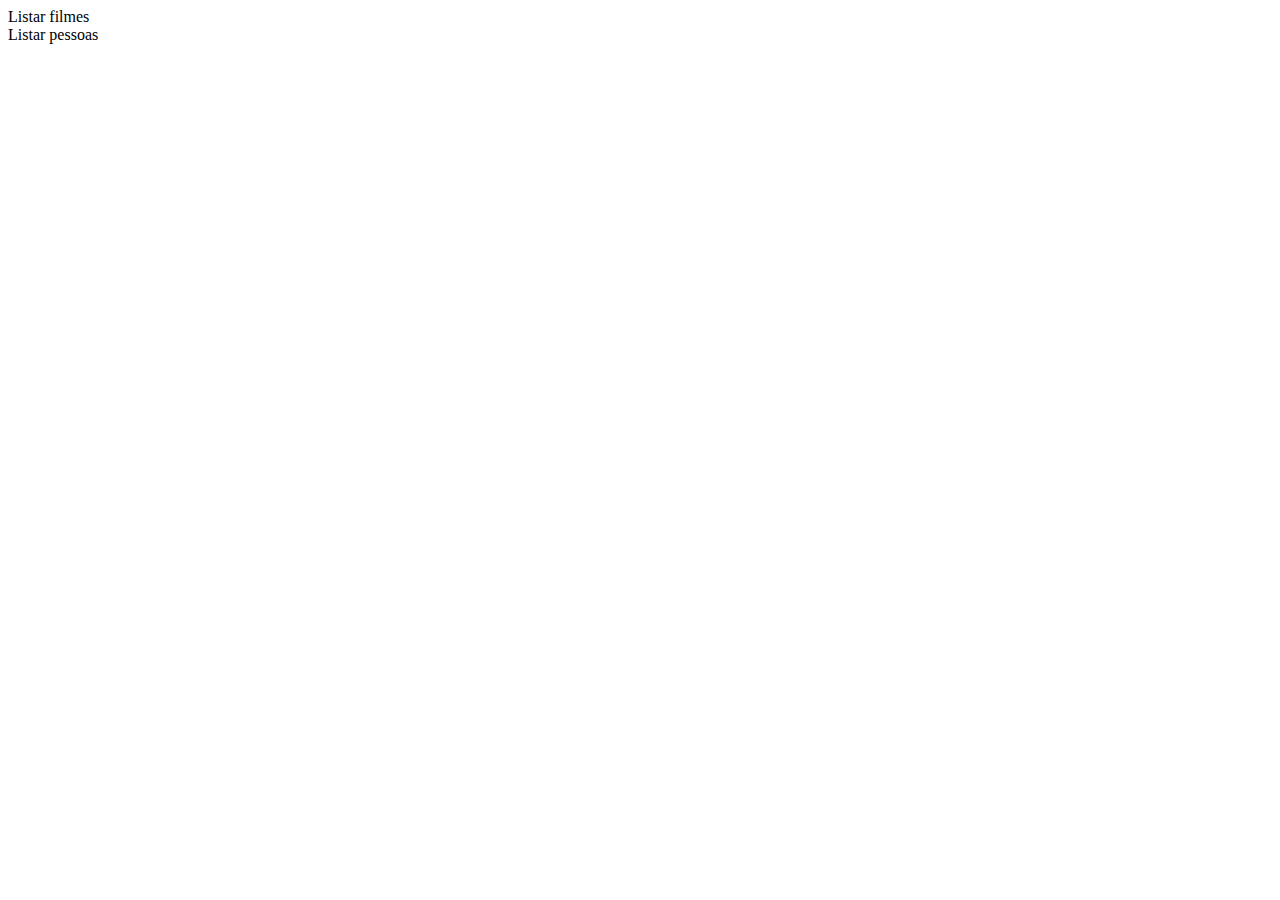
<file: target/classes/templates/index.html>
<!doctype html>
<html xmlns:th="http://www.thymeleaf.org">
<div th:replace="head:: head" />

<body>
	<div th:replace="menu:: menu" />
	<main class="container">
		<div class="bg-light p-5 rounded">
			<!-- colocar os componentes -->

			<div class="row">
				<a th:href="@{/filmes/list}">Listar filmes</a>

				<div class="row">
					<a th:href="@{/person/list}">Listar pessoas</a>
					
				

					<!-- colocar os componentes -->
				</div>

			</div>
	</main>
	<script type="text/javascript" th:src="@{/js/bootstrap.bundle.min.js}"></script>
</body>

</html>
</file>
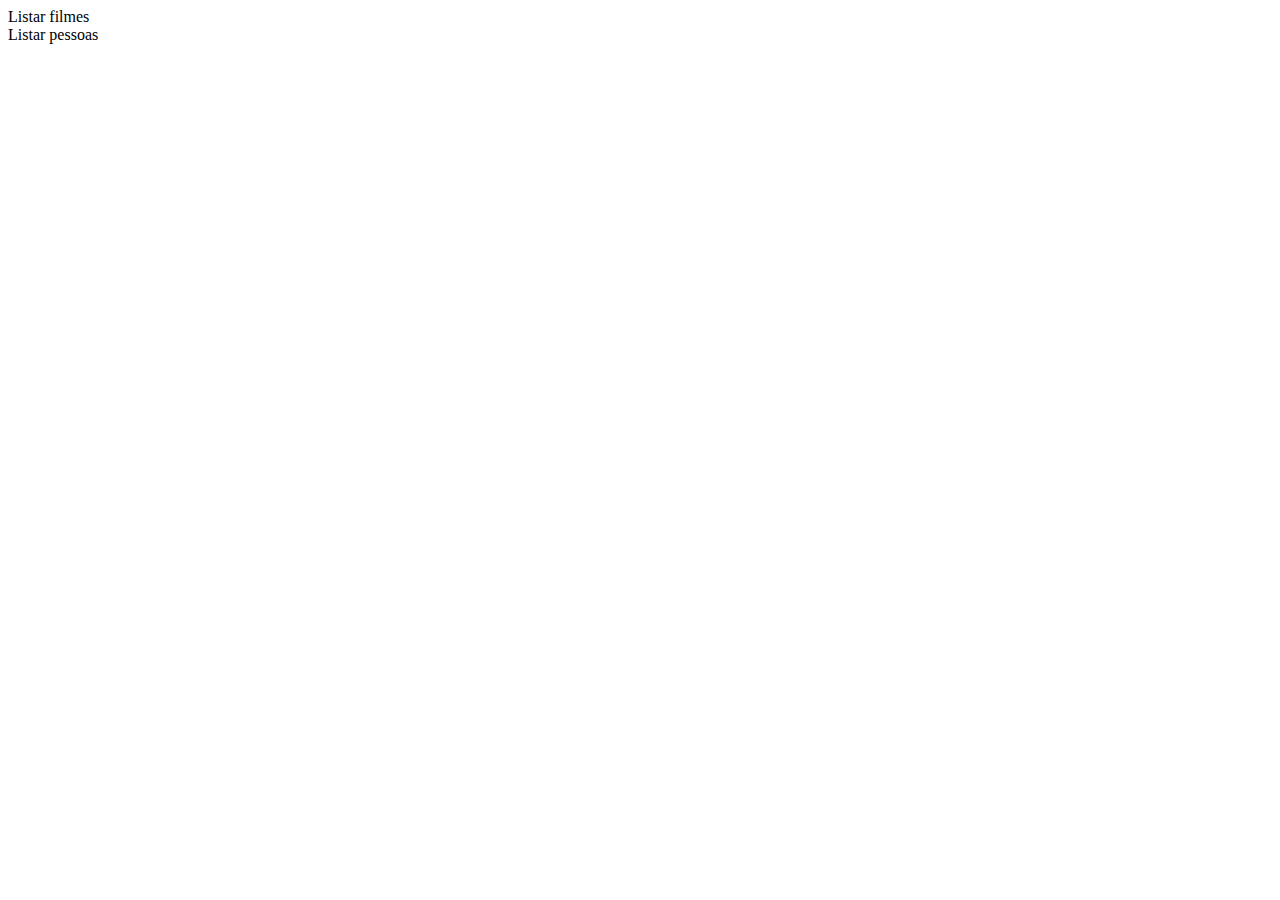
<file: src/main/resources/templates/index.html>
<!doctype html>
<html xmlns:th="http://www.thymeleaf.org">
<div th:replace="head:: head" />

<body>
	<div th:replace="menu:: menu" />
	<main class="container">
		<div class="bg-light p-5 rounded">
			<!-- colocar os componentes -->

			<div class="row">
				<a th:href="@{/filmes/list}">Listar filmes</a>

				<div class="row">
					<a th:href="@{/person/list}">Listar pessoas</a>

					<!-- colocar os componentes -->
				</div>

			</div>
	</main>
	<script type="text/javascript" th:src="@{/js/bootstrap.bundle.min.js}"></script>
</body>

</html>
</file>
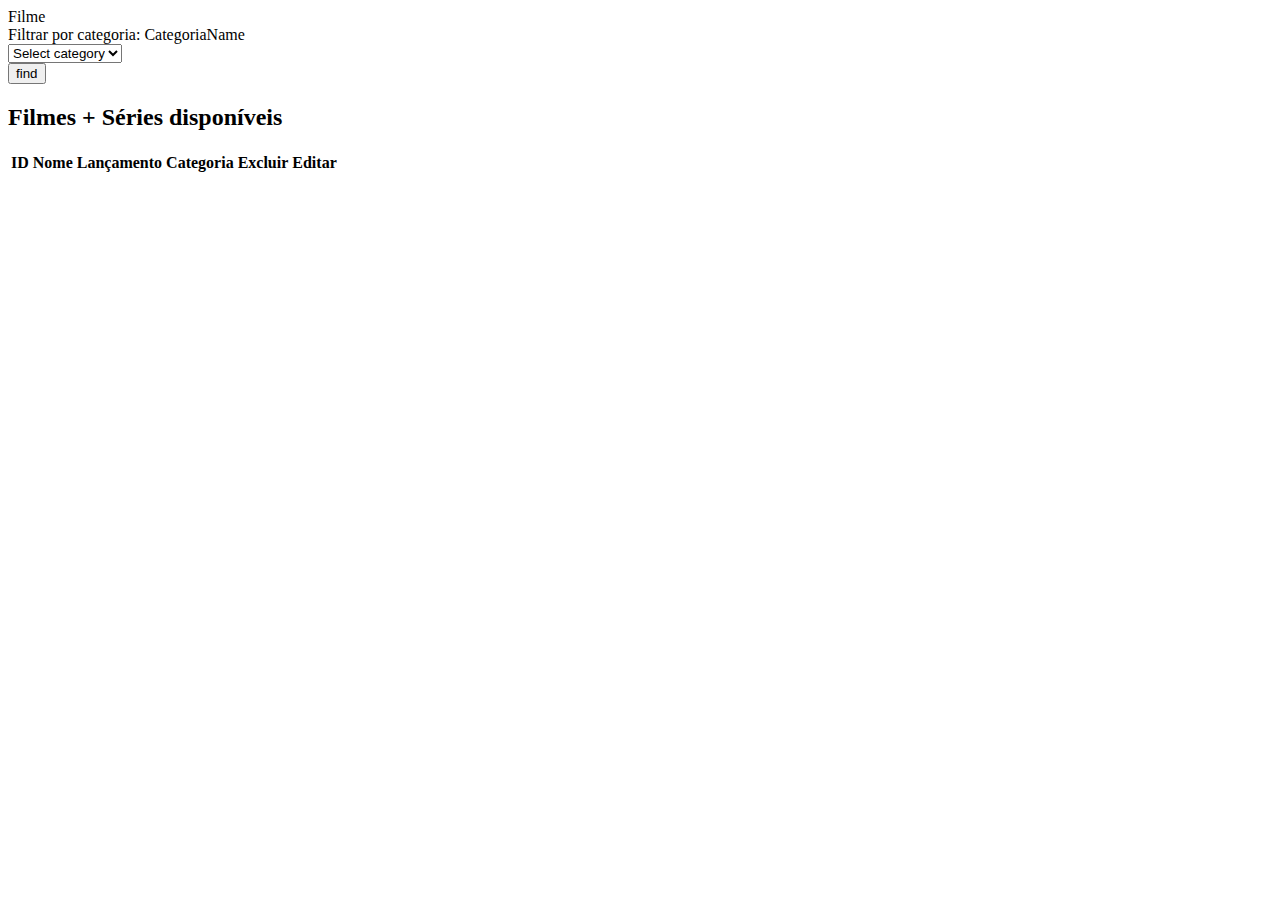
<file: target/classes/templates/filmes/list.html>
<!doctype html>
<html xmlns:th="http://www.thymeleaf.org">

<div th:replace="head:: head" />

<body>
	<!-- 
    BARRA DE NAVEGACAO 
  -->
	<!-- INJETA O FRAGMENT MENU -->
	<div th:replace="menu:: menu" />
	<!-- 
    CONTEUDO DA PAGINA 
  -->
	<main class="container">
		<a class="btn btn-primary active" role="button" th:href="@{/filmes/new}">
			<i class="bi bi-plus-square"></i>
			Filme
		</a>
		
		<!--	
		<main class="container">
			<a class="btn btn-info btn-sm" role="button" th:href="@{/filmes/update}">
				<i class="bi bi-dash-square"></i>
				Editar
			</a>

			
        <class="btn btn-info btn-sm" th:href="@{/filmes/editar}" role="button">
            <span class="oi oi-brush" title="Editar" aria-hidden="true"></span>
        -->
        
        <!--ADRIANO'S CODE  REFACTORED TO FIT MY CODE
        	 <section class="row">
        <form th:if="${/api/v1/movie/{id}}" th:action="@{/api/v1/movie/{id}}" class="form mb-4 col-md-6" method="GET">
        	<div class="form-group mb-2">
        		<label for="id">Escolha o ID: </label><br>
        		<input type="number" id="id" name="id" placeholder="digite ou selecione um id" style="outline:none;width:67%">
        	</div>
        	<button class="btn btn-success">Buscar por ID</button>
        </form>
        
        <!-- THYMELEAF CONDITIONAL CASES; NEED TO STUDY THYMELEAF
        <form th:if="${/api/v1/search}" th:action="@{/api/v1/search}" class="form mb-4 col-md-6" method="GET">
        	<div class="form-group">
        		<h3>Filtrar: </h3>
        	</div>
        	<div class="form-group mb-2">
        		<label for="minDate">Data inicial:</label>
        		<input class="form-control" name="minDate" type="date" id="minDate" placeholder="Data inicial">
        	</div>
        	<div class="form-group mb-2">
        		<label for="maxDate">Data final:</label>
        		<input class="form-control" name="maxDate" type="date" id="maxDate" placeholder="Data final">
        	</div>
        	<div class="form-group mb-2">
        		<label for="genre">Gênero:</label>
        		<select class="form-select" id="genre" name="genre" required>
        			<option th:each="genre: ${genres}" th:value="${genre.id}" th:text="${genre.name}">
        		</select>
        	</div>
        	<button class="btn btn-success">Filtrar</button>
        </form>
        </section>
      </div>
      
      <div class="row">
    
	  <div style="display:flex;justify-content:space-between">
	     <h2>Filmes</h2>
         <a th:href="@{/}" style="color:blue;text-decoration:none;font-size:22px;
         padding:7px;border:1px solid blue">Acesssar filmes com a API do TDMB</a>
	  </div>
      
      <div th:if="${mensagemDeErro}" th:text="${mensagemDeErro}">
      </div>
      
      <table th:if="${movie}" class="table table-striped table-bordered table-hover">
      	<thead>
      		<tr>
      			<th>ID</th>
      			<th>título</th>
      			<th>Data de lançamento</th>
      			<th>Nota</th>
      			<th>Detalhar</th>
      		</tr>
      	</thead>
      	<tbody>
      		<tr th:each="movie: ${filmeList}">
      			<td th:text="${movie.id}">
      			<td>
      				<span th:text="${movie.title}"></span><br>
          			<img style="width:150px;height:150px;" th:if="${movie.poster_path} != null" th:src="@{https://image.tmdb.org/t/p/w500{poster_path}(poster_path=${movie.poster_path})}">
      			</td>
      			<td th:text="${movie.release_date}">
      			<td th:text="${movie.vote_average}">
      			<td >
      				<a th:href="@{/api/v1/movie/{id}(id=${movie.id})}" class="btn btn-success">Detalhar</a>
      			</td>
      		</tr>
      	</tbody>
      </table>
      -->

			<div class="bg-light p-5 rounded">

				<div class="row">
					<form action="" method="POST">
						<div class="mb-2">
							<label class="form-label" for="categoria">Filtrar por categoria:
								<span>CategoriaName</span></label>
						</div>
						<div class="mb-2">
							<select class="form-select" name="cat" required="required">
								<option value="">Select category</option>
							</select>
						</div>
						<div class="mb-4">
							<button class="btn btn-success" type="submit">find</button>
						</div>
					</form>
				</div>

				<div class="row">

					<h2>Filmes + Séries disponíveis</h2>
					<table class="table table-striped table-bordered table-hover">
						<thead>
							<tr>
								<th>ID</th>
								<th>Nome</th>
								<th>Lançamento</th>
								<th>Categoria</th>
								<th>Excluir</th>
								<th>Editar</th>
							</tr>
						</thead>
						<tbody>
							<!-- USANDO O THYMELEAF PARA ITERAR NA LISTA DE FILMES -->
							<tr th:each="filme: ${filmeList}">
								<td th:text="${filme.id}" />
								<td th:text="${filme.title}" />
								<td th:text="${filme.release}" />
								<td th:text="${filme.category}" />
								<td><a th:href="@{/filmes/delete/{id}(id=${filme.id})}">
										<i class="bi bi-dash-circle" title="delete"></i>

									</a></td>
								<td><a th:href="@{/filmes/update/{id}(id=${filme.id})}">
										<i class="bi bi-dash-square" title="editar"></i>
									</a></td>
							</tr>
						</tbody>
					</table>

				</div>

			</div>
		</main>
		<script type="text/javascript" th:src="@{/js/bootstrap.bundle.min.js}"></script>
</body>

</html>
</file>
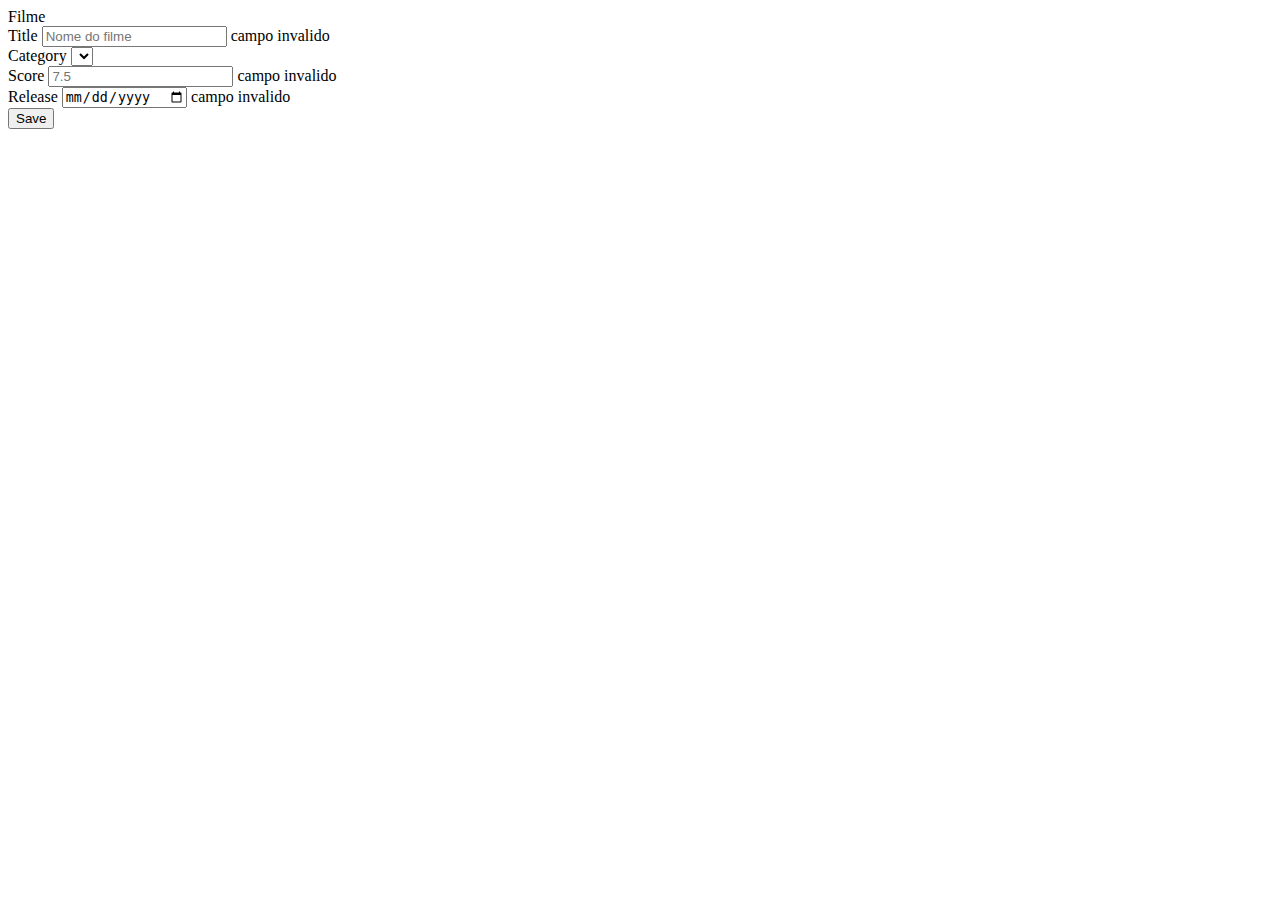
<file: target/classes/templates/filmes/manter.html>
<!doctype html>
<html xmlns:th="http://www.thymeleaf.org">
<div th:replace="head:: head" />

<body>
	<div th:replace="menu:: menu" />
	<main class="container">
		<a class="btn btn-primary active" role="button" th:href="@{/filmes/new}">
			<i class="bi bi-plus-square"></i>
			Filme
		</a>

		<!-- ADRIANO-S CODE 
		<div class="bg-light p-5 rounded">
			<div th:if="${extern_movie}" class="row">
				<div class="row mb-3">
					<h2 th:text="${extern_movie.title}">
				</div>
				<div class="row">
					<p style="max-width:750px" th:text="${extern_movie.overview}">
				</div>
				<div class="row mb-3">
					<div>
						<img th:if="${extern_movie.poster_path} != null" style="max-width:90%"
							th:src="@{https://image.tmdb.org/t/p/w500{poster_path}(poster_path=${extern_movie.poster_path})}">
					</div>
				</div>
				<div class="row mb-3">
					<p>
						<span>Número de avaliações: </span><span th:text="${extern_movie.vote_count}"></span>
					</p>
				</div>
				<div class="row mb-3">
					<p>
						<span>Data de lançamento: </span><span th:text="${extern_movie.release_date}"></span>
					</p>
				</div>
				<div class="row mb-3">
					<p>
						<span>Nota: </span><span th:text="${extern_movie.vote_average}"></span>
					</p>
				</div>
				<div class="row mb-3">
					<p>
						<span style="padding-bottom:10px;">Gêneros do filme: </span>
						<span th:if="${movie_genres}" th:each="genre: ${movie_genres}" th:text="${genre}" style="padding:5px; 
    		margin-right:5px;background-color: #ccc;border-radius:9%"></span>
					</p>
				</div>
				<div class="row mb-3">
					<form th:object="${filme_externo}" th:action="@{/filmes/extern_movies/save}" method="POST">
						<div style="display:none">
							<input class="form-control" type="text" name="title" id="title"
								th:value="${extern_movie.title}" required>
							<input class="form-control" type="date" name="release" id="release"
								th:value="${extern_movie.release_date}" required>
							<input class="form-control" type="text" name="score" th:value="${extern_movie.vote_average}"
								id="score" required>
						</div>
						<button class="btn btn-success">Salvar</button>
					</form>
				</div>
			</div>


			<div class="bg-light p-5 rounded">
				<div class="row">
					<div th:if="${extern_movie}" class="row">
						<div class="row mb-3">
							<h2 th:text="${extern_movie.title}">
						</div>
						<div class="row">
							<p style="max-width:750px" th:text="${extern_movie.overview}">
						</div>
						<div class="row mb-3">
							<div>
								<img th:if="${extern_movie.poster_path} != null" style="max-width:90%"
									th:src="@{https://image.tmdb.org/t/p/w500{poster_path}(poster_path=${extern_movie.poster_path})}">
							</div>
						</div>
						<div class="row mb-3">
							<p>
								<span>Número de avaliações: </span><span th:text="${extern_movie.vote_count}"></span>
							</p>
						</div>
						<div class="row mb-3">
							<p>
								<span>Data de lançamento: </span><span th:text="${extern_movie.release_date}"></span>
							</p>
						</div>
						<div class="row mb-3">
							<p>
								<span>Nota: </span><span th:text="${extern_movie.vote_average}"></span>
							</p>
						</div>
						<div class="row mb-3">
							<p>
								<span style="padding-bottom:10px;">Gêneros do filme: </span>
								<span th:if="${movie_genres}" th:each="genre: ${movie_genres}" th:text="${genre}" style="padding:5px; 
    		margin-right:5px;background-color: #ccc;border-radius:9%"></span>
							</p>
						</div>
						<div class="row mb-3">
							<form th:object="${filme_externo}" th:action="@{/filmes/extern_movies/save}" method="POST">
								<div style="display:none">
									<input class="form-control" type="text" name="title" id="title"
										th:value="${extern_movie.title}" required>
									<input class="form-control" type="date" name="release" id="release"
										th:value="${extern_movie.release_date}" required>
									<input class="form-control" type="text" name="score"
										th:value="${extern_movie.vote_average}" id="score" required>
								</div>
								<button class="btn btn-success">Salvar</button>
							</form>
						</div>
					</div>
                    -->


		<form th:object="${filme}" action="/filmes/save" method="POST">
			<div class="col-8">
				<label class="form-label" for="title">Title</label>
				<input type="text" th:field="*{title}" class="form-control" placeholder="Nome do filme"
					th:errorclass="inputError" autocomplete="off">

				<span class="error" th:if="${#fields.hasErrors('title')}" th:errors="*{title}">campo
					invalido</span>

			</div>
			<div class="col-8">
				<label class="form-label" for="category">Category</label>
				<select name='category' class="form-control">
					<option th:each="cat: ${categories}" th:value="${cat}" th:text="${cat}" />
				</select>
			</div>
			<div class="col">
				<label class="form-label" for="score">Score</label>
				<input type="number" th:field="*{score}" class="form-control" placeholder="7.5" autocomplete="off">

				<span class="error" th:if="${#fields.hasErrors('score')}" th:errors="*{score}">campo
					invalido</span>

			</div>
			<div class="col">
				<label class="form-label" for="release">Release</label>
				<input type="date" th:field="${filme.release}" class="form-control" placeholder="2001-05-20"
					autocomplete="off">
				<span class="error" th:if="${#fields.hasErrors('release')}" th:errors="*{release}">campo
					invalido</span>

			</div>
			<button class="btn btn-dark">Save</button>
		</form>
		</div>
		</div>
	</main>

	<script type="text/javascript" th:src="@{/js/bootstrap.bundle.min.js}"></script>
</body>

</html>
</file>
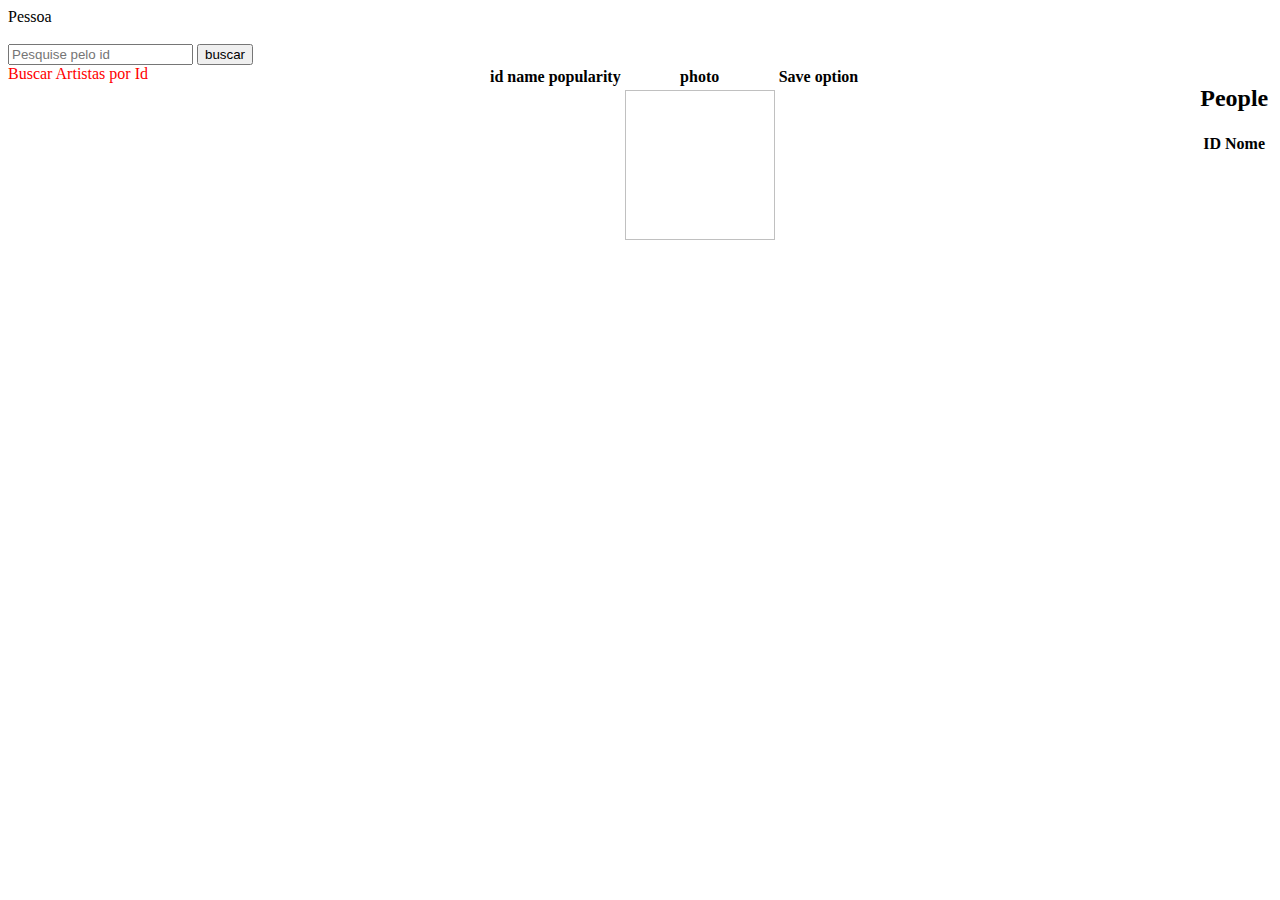
<file: target/classes/templates/person/list.html>
<!doctype html>
<html xmlns:th="http://www.thymeleaf.org">

<div th:replace="head:: head" />

<body>
	<!-- 
    BARRA DE NAVEGACAO 
  -->
	<!-- injeta o fragment menu -->
	<div th:replace="menu:: menu" />
	<!-- 
    CONTEUDO DA PAGINA 
  -->

	<!-- botão inclusão pessoa-->
	<main class="container">
		<a class="btn btn-primary active" role="button" th:href="@{/person/new}">
			<i class="bi bi-plus-square"></i>
			Pessoa
		</a>

		<!--CÓDIGO-EXEMPLO DO DISCENTE ADRIANO-->
		<form th:if="${getPersonTMDBById}" action="/personTMDB/#" th:action="@{/api/v2/person/person_id}">
			<br>
			<input name="id" type="integer" placeholder="Pesquise pelo id">
			<button class='btn btn-success'>buscar</button>
		</form>


		<div style="display:flex;justify-content:space-between;margin-bottom: 10vh">
			
			<a th:href="@{/api/v2/person/4111}" style="text-decoration:none;color:red">Buscar Artistas por Id</a>

			<!--CÓDIGO-EXEMPLO DO DISCENTE ADRIANO-->
			<!-- USANDO THYMELEAF PARA INTERAR NA LISTA ARTISTA-->
			<table th:if="${getPersonTMDBbyId}">
				<thead>
					<tr>
						<th>id</th>
						<th>name</th>
						<th>popularity</th>
						<th>photo</th>
						<th>Save option</th>
					</tr>
				</thead>
				<tbody>
					<tr th:each="person : ${personList}">
						<td th:text="${personTMDB.id}">
						<td th:text="${personTMDB.name}">
						<td th:text="${personTMBD.popularity}">
						<td th:if="${personTMDB.profile_path} != null">
							<img style="width:150px;height:150px;"
								th:src="@{https://image.tmdb.org/t/p/w500{profile_path}(profile_path=${person.profile_path})}">
						</td>
						<td th:if="${personTMDB.profile_path} == null" th:text="${'Sem imagem dessa pessoa'}">
							<!--
						<td>
							<a th:href="@{/people/save/extern?(name=${person.name})}"
								style="text-decoration:none;color:green">Save artist</a>
						</td>
						-->
					</tr>
				</tbody>
			</table>
			<div class="bg-light p-5 rounded">

				<div class="row">

					<h2>People</h2>
					<table class="table table-striped table-bordered table-hover">
						<thead>
							<tr>
								<th>ID</th>
								<th>Nome</th>
							</tr>
						</thead>
						<tbody>
							<!-- usando o thymeleaf para iterar na lista de filmes -->
							<tr th:each="person: ${personList}">
								<td th:text="${person.id}" />
								<td th:text="${person.name}" />
								<td><a th:href="@{/person/delete/{id}(id=${person.id})}">
										<i class="bi bi-dash-circle" title="delete"></i>
									</a></td>

							</tr>
						</tbody>
					</table>

				</div>

			</div>
	</main>
	<script type="text/javascript" th:src="@{/js/bootstrap.bundle.min.js}"></script>
</body>

</html>
</file>
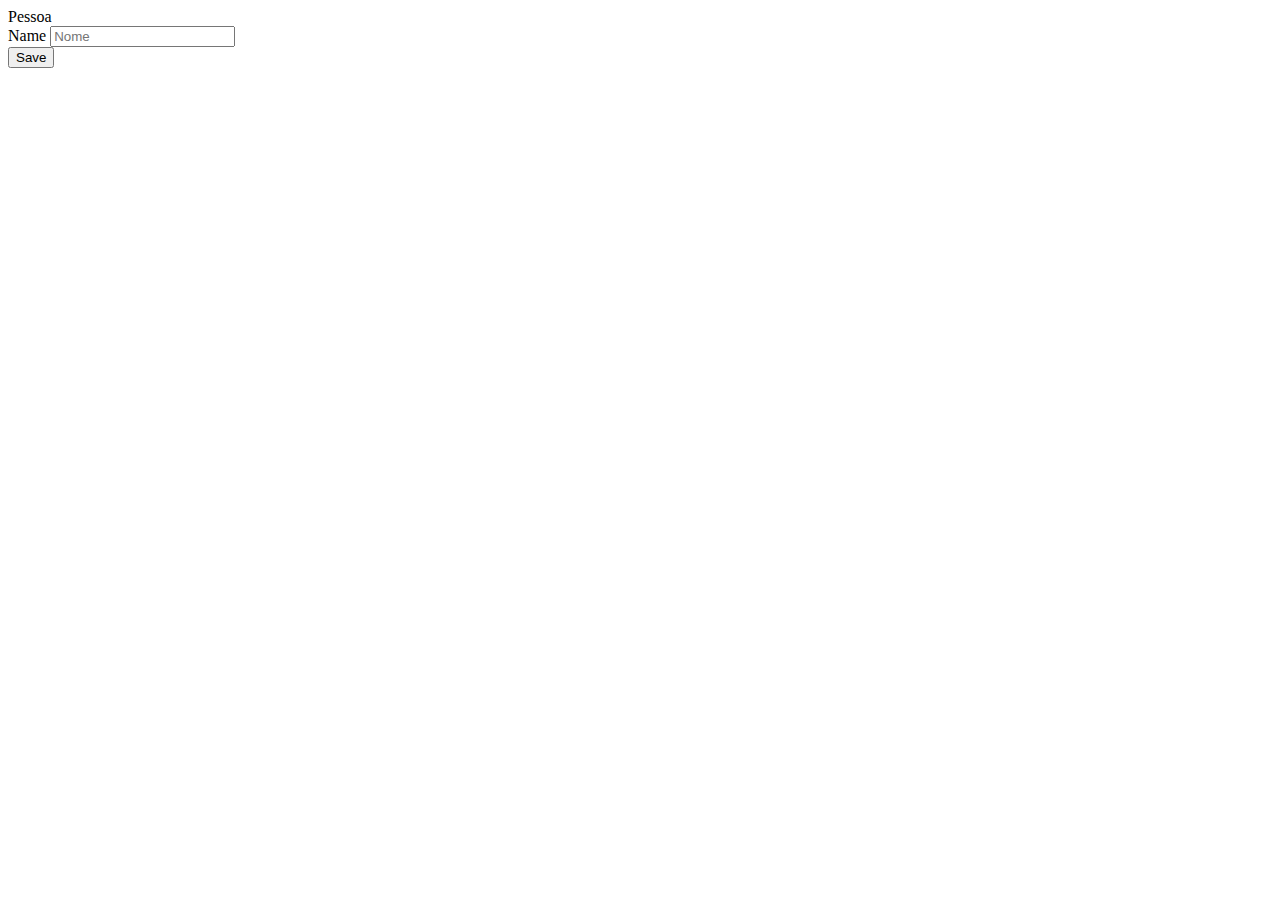
<file: target/classes/templates/person/manter.html>
<!doctype html>
<html xmlns:th="http://www.thymeleaf.org">
<div th:replace="head:: head" />

<body>
	<div th:replace="menu:: menu" />
	<main class="container">
		<a class="btn btn-primary active" role="button" th:href="@{/person/new}">
			<i class="bi bi-plus-square"></i>
			Pessoa
		</a>
		
		
		<!--CÓDIGO-EXEMPLO DO DISCENTE ADRIANO
		<form th:if="${getPersonTMDBById}" action="/peopleTMDB/#" th:action="@{/api/v2/person/person_id}">
			<br>
			<input name="id" type="number" placeholder="Pesquise pelo id">
			<button class='btn btn-success'>buscar</button>
		</form>

		
		<div style="display:flex;justify-content:space-between;margin-bottom: 10vh">
			<h2>Artistas</h2>
			<a th:href="@{/api/v2/person/?id=4111}" style="text-decoration:none;color:red">Buscar Artistas por Id</a>
		-->

			<div class="bg-light p-5 rounded">
				<div class="row">


					<form th:object="${person}" action="/person/save" method="POST">
						<div class="col-8">
							<label class="form-label" for="name">Name</label>
							<input type="text" th:field="*{name}" class="form-control" placeholder="Nome">
						</div>



						<button class="btn btn-dark">Save</button>
					</form>
				</div>
				
				<!--CÓDIGO-EXEMPLO DO DISCENTE ADRIANO
				<table th:if="${personTMDB}">
					<thead>
						<tr>
							<th>id</th>
							<th>name</th>
							<th>popularity</th>
							<th>photo</th>
							<th>Save option</th>
						</tr>
					</thead>
					<tbody>	
						<tr th:each="person : ${personTMDB}">
							<td th:text="${personTMDB.id}">
							<td th:text="${personTMDB.name}">
							<td th:text="${personTMBD.popularity}">
							<td th:if="${personTMDB.profile_path} != null" >
								<img style="width:150px;height:150px;" th:src="@{https://image.tmdb.org/t/p/w500{profile_path}(profile_path=${person.profile_path})}">
							</td>
							<td th:if="${personTMDB.profile_path} == null" th:text="${'Sem imagem dessa pessoa'}">
							<td>
								<a th:href="@{/people/save/extern?(name=${personTMDB.name})}" style="text-decoration:none;color:green">Save person</a>
							</td>
						</tr>
					</tbody>
				</table>
				-->

				<!-- TENTATIVA FRUSTRADA DE CHAMAR AS INFORMAÇÕES DA API -->
				<!--<div> class="row">
			
			<form method="post" th:action="/person/save" th:object="${personTMDB}">
    			<input class="form-control"
        < 		  type="text"
          		  th:field="${/api/v2/person/{id}}"/>
			</div>-->

			</div>


			<script type="text/javascript" th:src="@{/js/bootstrap.bundle.min.js}"></script>
</body>

</html>
</file>
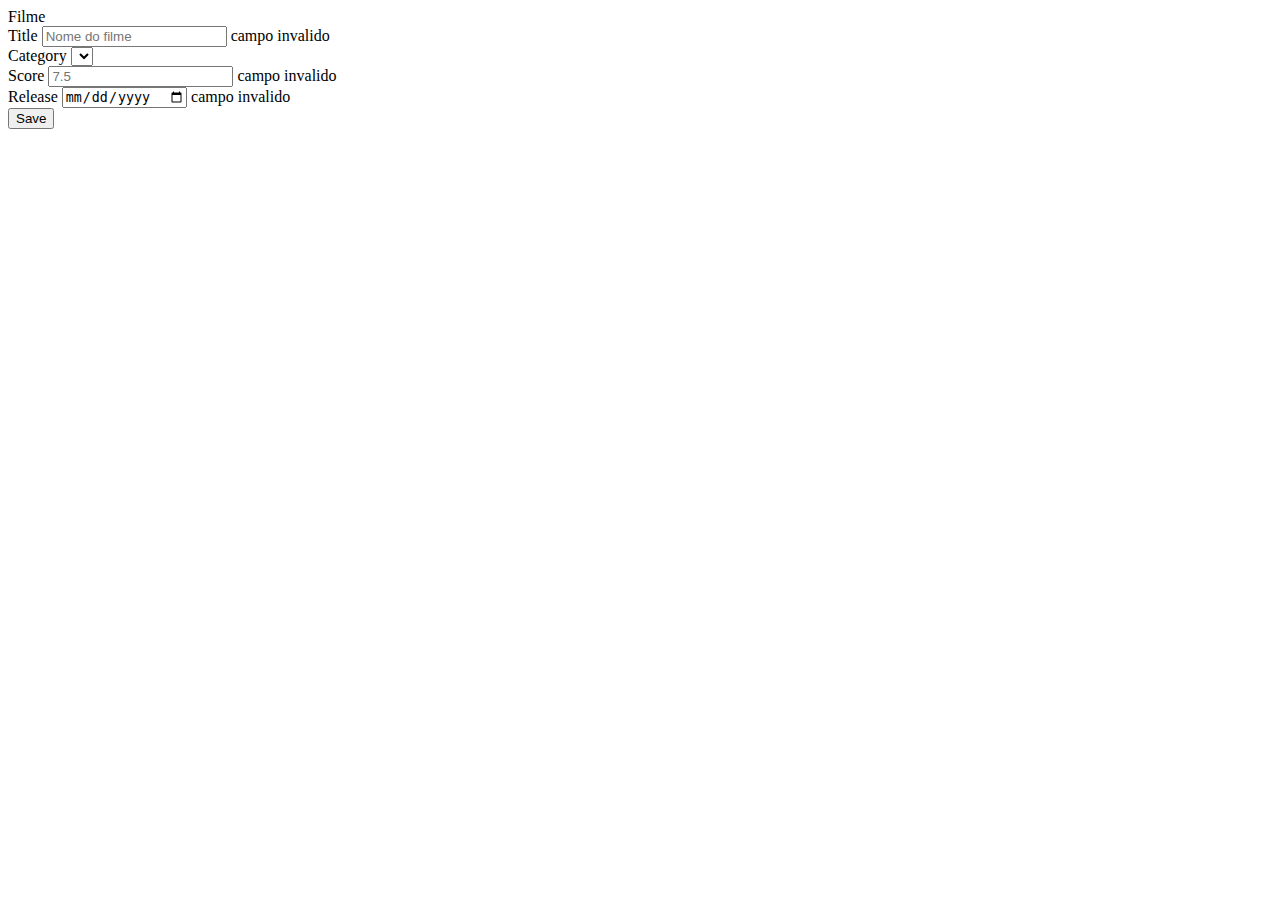
<file: src/main/resources/templates/filmes/manter.html>
<!doctype html>
<html xmlns:th="http://www.thymeleaf.org">
<div th:replace="head:: head" />

<body>
	<div th:replace="menu:: menu" />
	<main class="container">
		<a class="btn btn-primary active" role="button" th:href="@{/filmes/new}">
			<i class="bi bi-plus-square"></i>
			Filme
		</a>



		<div class="bg-light p-5 rounded">
			<div class="row">



				<form th:object="${filme}" action="/filmes/save" method="POST">
					<div class="col-8">
						<label class="form-label" for="title">Title</label>
						<input type="text" th:field="*{title}" class="form-control" placeholder="Nome do filme"
							th:errorclass="inputError" autocomplete="off">

						<span class="error" th:if="${#fields.hasErrors('title')}" th:errors="*{title}">campo
							invalido</span>

					</div>
					<div class="col-8">
						<label class="form-label" for="category">Category</label>
						<select name='category' class="form-control">
							<option th:each="cat: ${categories}" th:value="${cat}" th:text="${cat}" />
						</select>
					</div>
					<div class="col">
						<label class="form-label" for="score">Score</label>
						<input type="number" th:field="*{score}" class="form-control" placeholder="7.5"
							autocomplete="off">

						<span class="error" th:if="${#fields.hasErrors('score')}" th:errors="*{score}">campo
							invalido</span>

					</div>
					<div class="col">
						<label class="form-label" for="release">Release</label>
						<input type="date" th:field="${filme.release}" class="form-control" placeholder="2001-05-20"
							autocomplete="off">
						<span class="error" th:if="${#fields.hasErrors('release')}" th:errors="*{release}">campo
							invalido</span>

					</div>
					<button class="btn btn-dark">Save</button>
				</form>
			</div>
		</div>
	</main>

	<script type="text/javascript" th:src="@{/js/bootstrap.bundle.min.js}"></script>
</body>

</html>
</file>
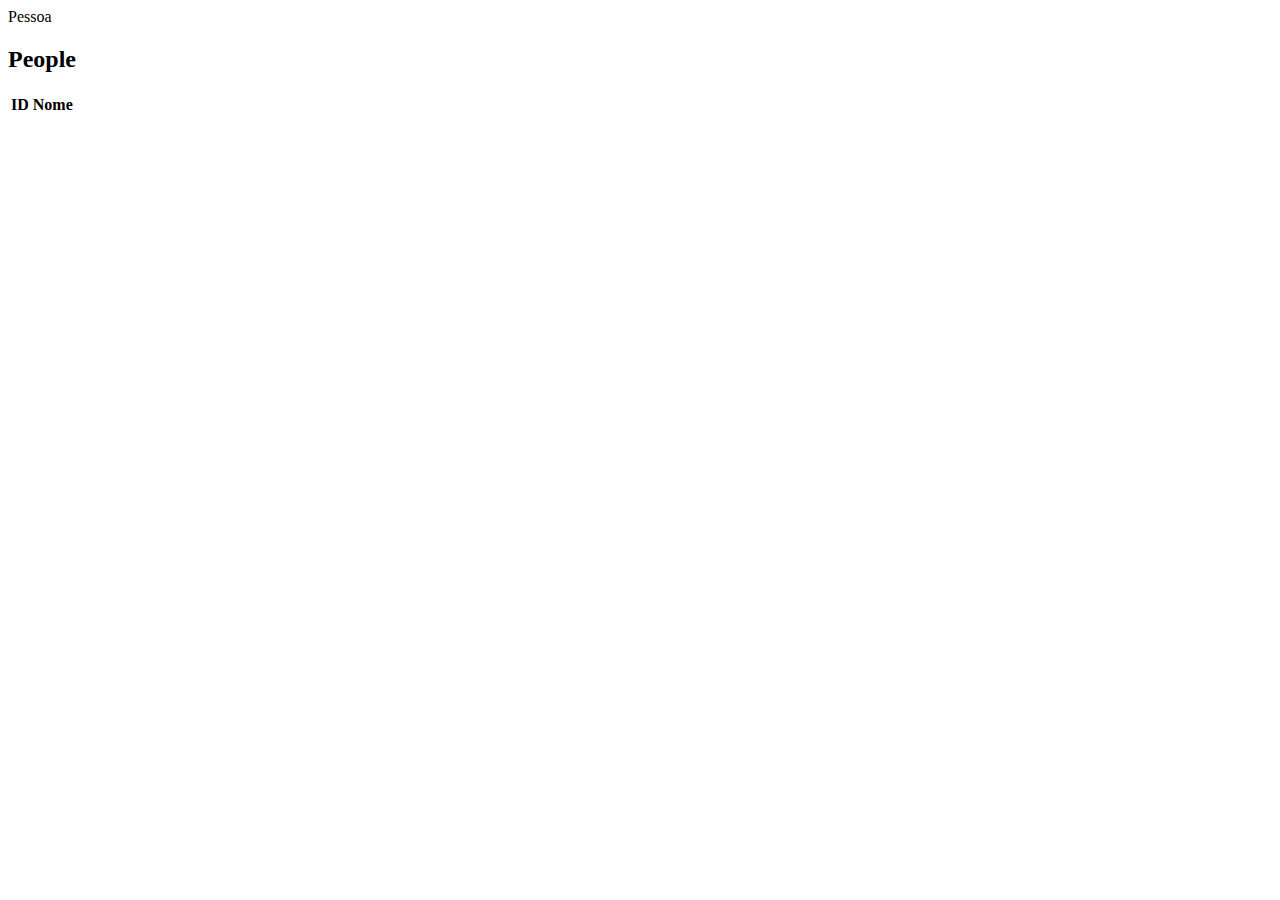
<file: src/main/resources/templates/person/list.html>
<!doctype html>
<html xmlns:th="http://www.thymeleaf.org">

<div th:replace="head:: head" />

<body>
	<!-- 
    BARRA DE NAVEGACAO 
  -->
	<!-- injeta o fragment menu -->
	<div th:replace="menu:: menu" />
	<!-- 
    CONTEUDO DA PAGINA 
  -->
  
    <!-- botão inclusão pessoa-->
	<main class="container">
		<a class="btn btn-primary active" role="button" th:href="@{/person/new}">
			<i class="bi bi-plus-square"></i>
			Pessoa
		</a>

		<div class="bg-light p-5 rounded">
	
			<div class="row">

				<h2>People</h2>
				<table class="table table-striped table-bordered table-hover">
					<thead>
						<tr>
							<th>ID</th>
							<th>Nome</th>
						</tr>
					</thead>
					<tbody>
						<!-- usando o thymeleaf para iterar na lista de filmes -->
						<tr th:each="person: ${personList}">
							<td th:text="${person.id}" />
							<td th:text="${person.name}" />
							<td><a th:href="@{/person/delete/{id}(id=${person.id})}">
									<i class="bi bi-dash-circle" title="delete"></i>
								</a></td>
						</tr>
					</tbody>
				</table>

			</div>

		</div>
	</main>
	<script type="text/javascript" th:src="@{/js/bootstrap.bundle.min.js}"></script>
</body>

</html>
</file>
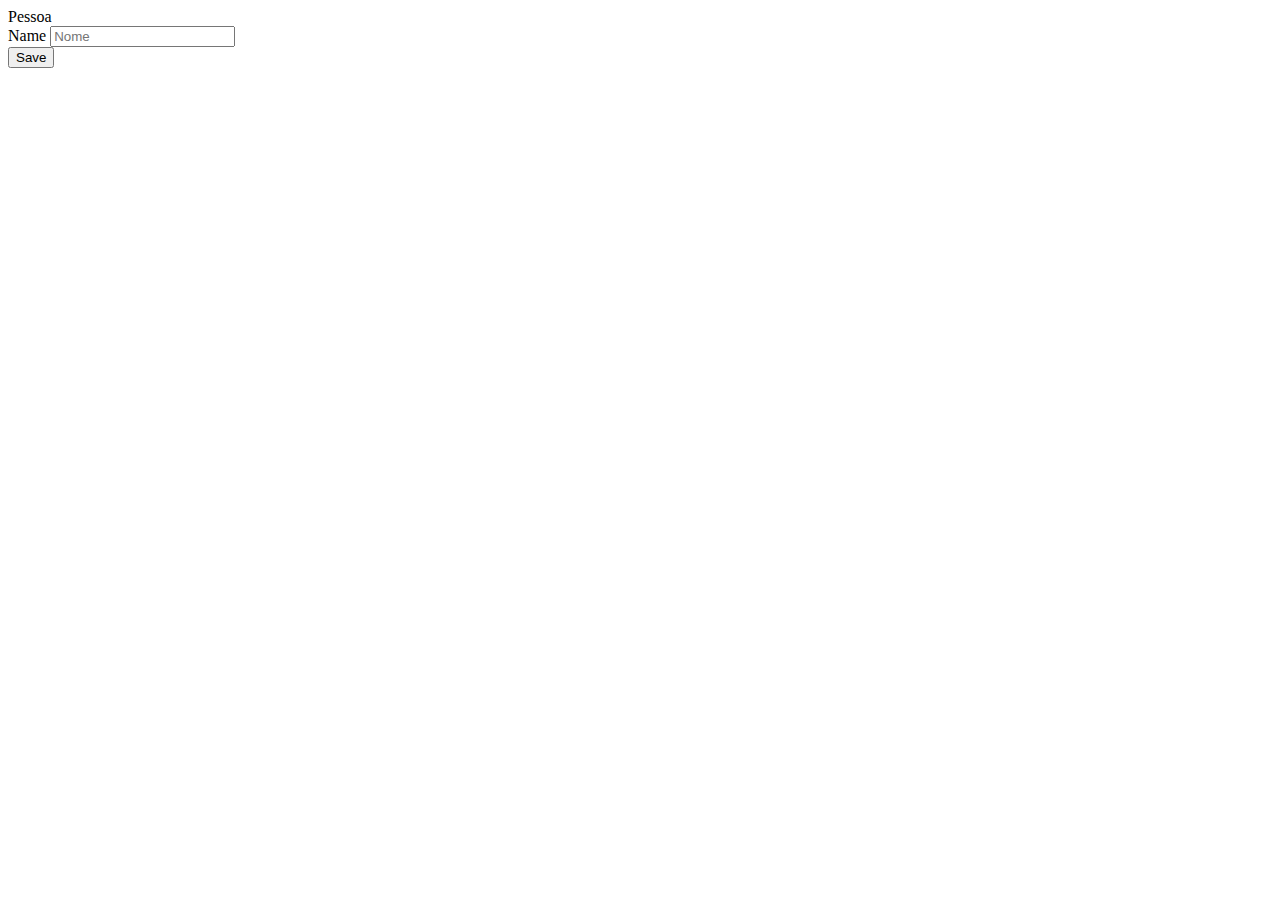
<file: src/main/resources/templates/person/manter.html>
<!doctype html>
<html xmlns:th="http://www.thymeleaf.org">
<div th:replace="head:: head" />

<body>
	<div th:replace="menu:: menu" />
	<main class="container">
		<a class="btn btn-primary active" role="button" th:href="@{/person/new}">
			<i class="bi bi-plus-square"></i>
			Pessoa
		</a>

		<div class="bg-light p-5 rounded">
			<div class="row">


				<form th:object="${person}" action="/person/save" method="POST">
					<div class="col-8">
						<label class="form-label" for="name">Name</label>
						<input type="text" th:field="*{name}" class="form-control" placeholder="Nome">
					</div>

					<button class="btn btn-dark">Save</button>
				</form>
			</div>
		</div>
	</main>

	<script type="text/javascript" th:src="@{/js/bootstrap.bundle.min.js}"></script>
</body>

</html>
</file>
